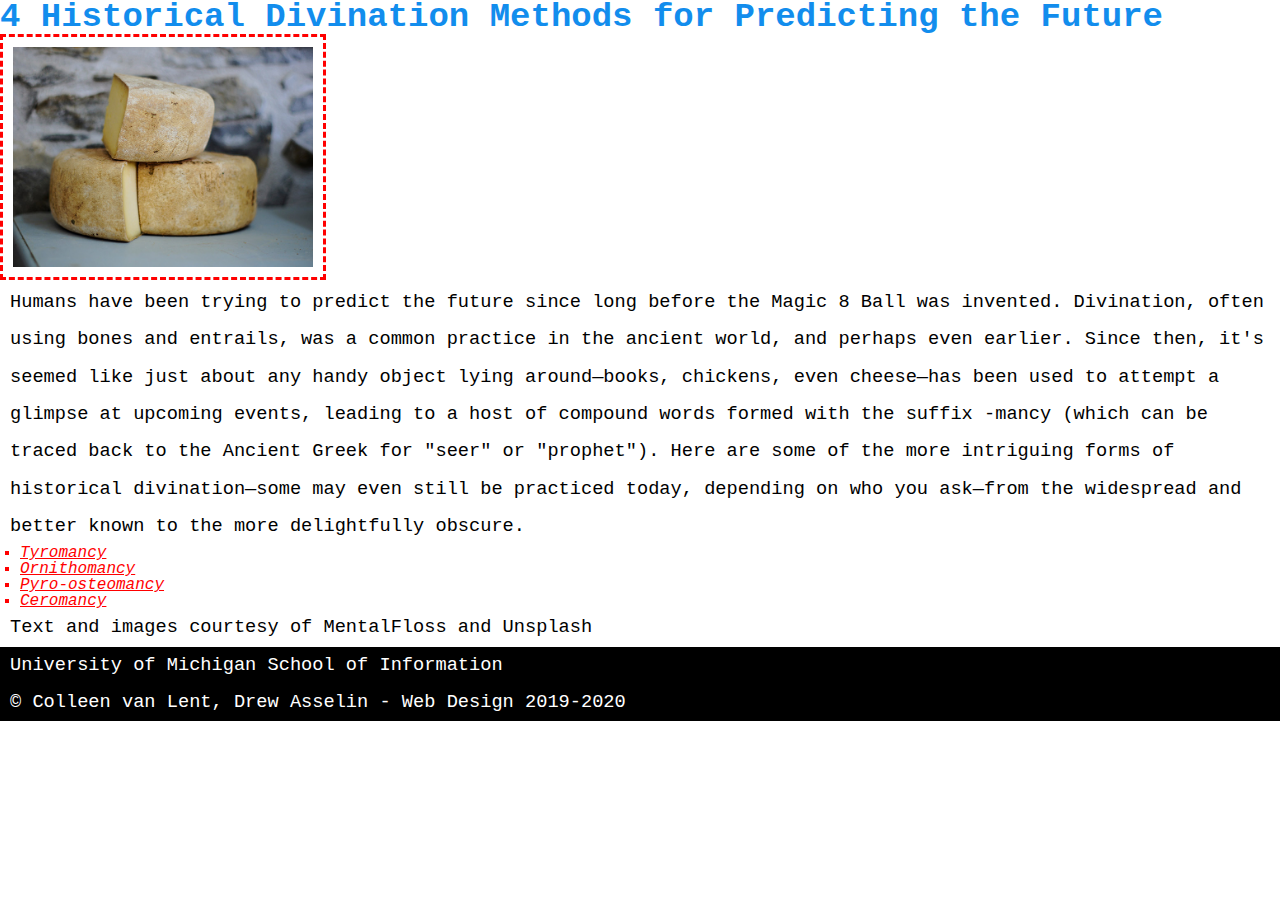
<file: debugging/index.html>
<!DOCTYPE html>
<html lang="en" dir="ltr">
  <head>
    <meta charset="utf-8">
    <title>4 Historical Divination Methods for Predicting the Future</title>
    <link rel="stylesheet" href="css/html5_reset.css">
    <link rel="stylesheet" href="css/style.css">
  </head>
  <body>
    <h1>4 Historical Divination Methods for Predicting the Future</h1>
    <img src = "images/tyromancy.JPG" alt ="">

      <p>Humans have been trying to predict the future since long before the Magic 8 Ball was invented. Divination, often using bones and entrails, was a common practice in the ancient world, and perhaps even earlier. Since then, it's seemed like just about any handy object lying around—books, chickens, even cheese—has been used to attempt a glimpse at upcoming events, leading to a host of compound words formed with the suffix -mancy (which can be traced back to the Ancient Greek for "seer" or "prophet"). Here are some of the more intriguing forms of historical divination—some may even still be practiced today, depending on who you ask—from the widespread and better known to the more delightfully obscure.</p>

      <ul>
        <li><a href="tyromancy.html">Tyromancy</a></li>
        <li><a href="ornithomancy.html">Ornithomancy</a></li>
        <li><a href="pyroosteomancy.html">Pyro-osteomancy</a></li>
        <li><a href="ceromancy.html">Ceromancy</a></li>
      </ul>

      <p>Text and images courtesy of MentalFloss and Unsplash</p>
      <footer>
        <p>University of Michigan School of Information <br/>
          &copy; Colleen van Lent, Drew Asselin - Web Design 2019-2020</p>
      </footer>
  </body>
</html>
</file>
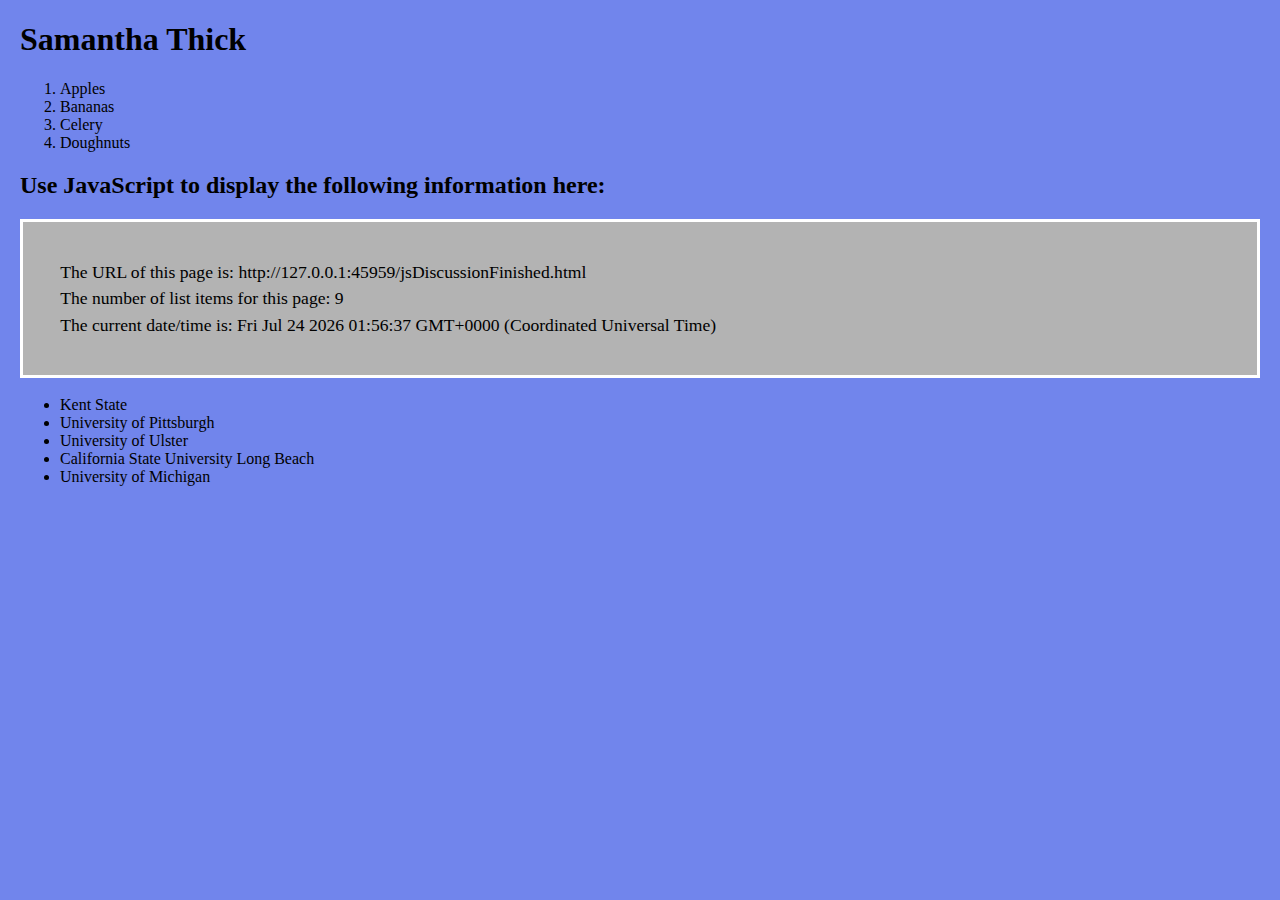
<file: jsDiscussionFinished.html>
<!DOCTYPE html>
<html lang="en">
<head>
	<meta charset="UTF-8">
	<title>JavaScript Discussion</title>

<script type="text/javascript">
	function displayInformation () {
		// Your code goes here. 
		// Do not change any other code in this file
		// All of the steps below must be achieved using JavaScript!
		document.querySelector("h1").innerHTML = "Samantha Thick";
	    document.querySelector("#URL").innerHTML = document.URL;
		document.querySelector("#items").innerHTML = document.querySelectorAll("li").length;
		document.querySelector("#time").innerHTML = new Date();
		document.body.style.backgroundColor = "#7185ec";
		document.body.style.margin = "20px";
		/*
		1. Change the h1 element to your name.
		2. Update the three span elements using ONLY JavaScript
		3. Change the background color and margin for the entire page.
		4. If someone uses the keyboard shortcut to copy the words "University of Michigan" then add the words "Go Blue" to the final div.  Each occurence should be on a separate line.  Don't use paragraphs. 
		*/
	}
	function copyFunction() {
		document.querySelector("#cheer").innerHTML += "<br>Go Blue\n";
	}
</script>
<style>
p{
	background-color: #b3b3b3;
	border: 3px solid #FFFFFF;
	padding: 3%;
	font-size: 1.1em;
	line-height: 1.5;
}
</style>
</head>
<body onload = "displayInformation();">
	<h1>Your name goes here</h1>

	<ol>
		<li>Apples</li>
		<li>Bananas</li>
		<li>Celery</li>
		<li>Doughnuts</li>
	</ol>
	<h2>Use JavaScript to display the following information here:</h2>
	<p>
		The URL of this page is: <span id = "URL"></span><br/>
		The number of list items for this page: <span id = "items"></span><br/>
		The current date/time is: <span id = "time"></span><br/>
	</p>
	<ul>
		<li>Kent State</li>
		<li>University of Pittsburgh</li>
		<li>University of Ulster</li>
		<li>California State University Long Beach</li>
		<li oncopy="copyFunction()">University of Michigan</li>
	</ul>
	<div id="cheer">

	</div>

</body>
</html>
</file>
<file: debugging/css/style.css>
body{
  /* make all text courier, set margin and padding to 0 */
  font-family: Courier, monospace;
  margin: 0;
  padding: 0px;
}
h1{
  /* make your headers #128ded color and bold */
  font-size: 34px;
  color: #128ded;
  font-weight: bold;
}
p{
  /* make your paragraphs 14pt, double-spaced and 10px of padding on the left and right */
  font-size: 14pt;
  line-height: 2;
  padding-left: 10px;
  padding-right: 10px;
}
a{
  /* make your links red, italics, and underlined */
  color: red;
  font-style: italic;
  font-style: underline;
}
a:hover{
  /* make the background color of your link black and the text white when you hover over it */
  color: white;
  background-color: black;
}
ul{
  /* make bullet points red squares */
  list-style-type: square;
  color: red;
  padding-left: 20px;
}
img{
  /* make the image 300px wide and 220px high, 10px of padding, and a 3px dashed border in the color of your choice */
  width: 300px;
  height: 220px;
  padding: 10px;
  border-style: dashed;
  border-width: 3px;
  border-color: red;
}

footer{
  /* style the footer so it has a black background and white text */
  background-color:black;
  color: white;
}
</file>
